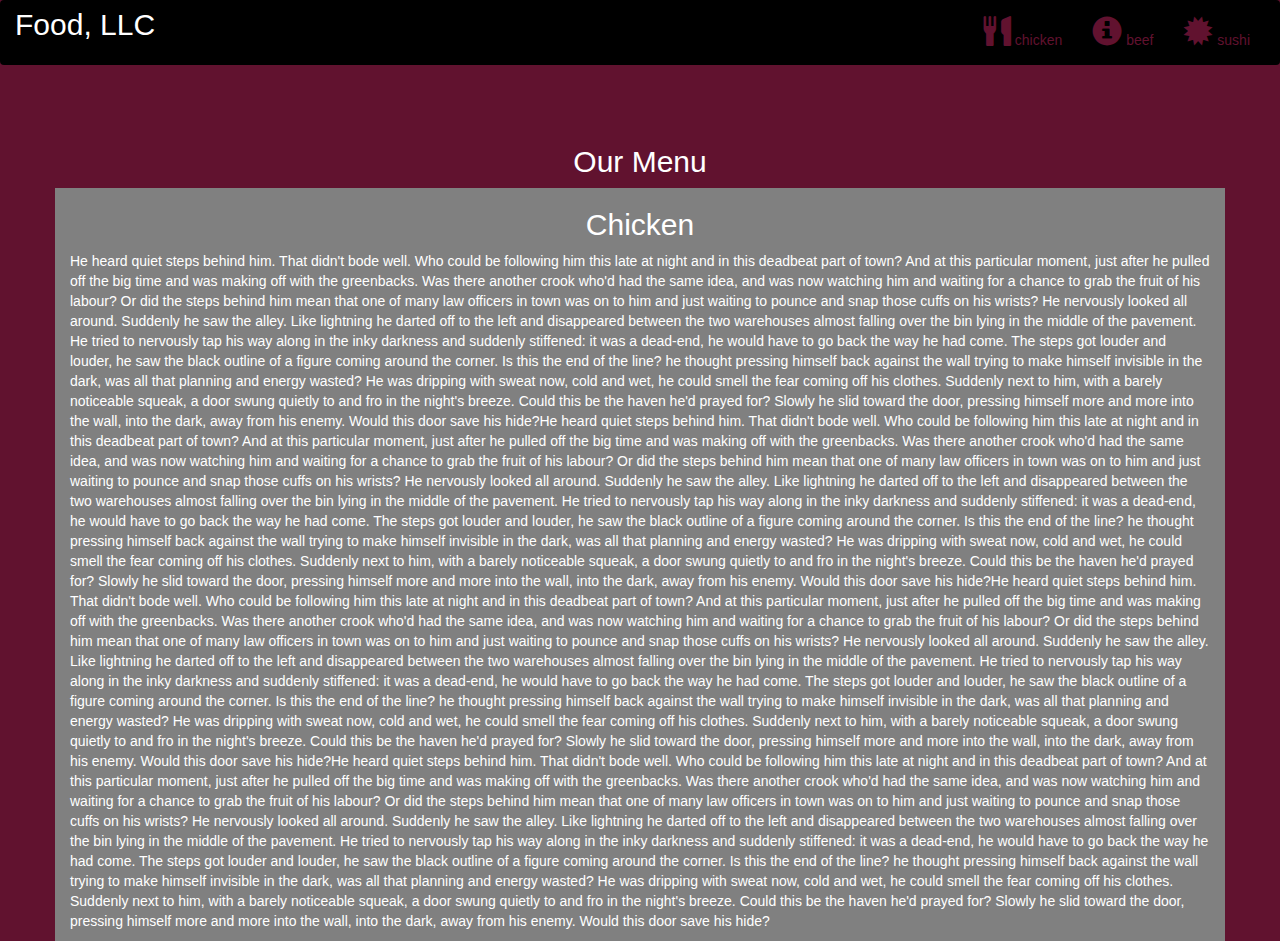
<file: index.html>
<!DOCTYPE html>
<html lang="en">
<head>
  <title>Bootstrap Example</title>
  <meta charset="utf-8">
  <meta name="viewport" content="width=device-width, initial-scale=1">
  <link rel="stylesheet" href="https://maxcdn.bootstrapcdn.com/bootstrap/3.4.1/css/bootstrap.min.css">
  <link rel="stylesheet" type="text/css" href="style.css">
  <script src="https://ajax.googleapis.com/ajax/libs/jquery/3.5.1/jquery.min.js"></script>
  <script src="https://maxcdn.bootstrapcdn.com/bootstrap/3.4.1/js/bootstrap.min.js"></script>
</head>
<body>

<nav class="navbar navbar-inverse">
  <div class="container-fluid">
    <div class="navbar-header">
      <button type="button" class="navbar-toggle" data-toggle="collapse" data-target="#myNavbar">
        <span class="icon-bar"></span>
        <span class="icon-bar"></span>
        <span class="icon-bar"></span>                        
      </button>
      <a class="navbar-brand" href="#" >Food, LLC</a>
    </div>
    <div class="collapse navbar-collapse" id="myNavbar">
    
      <ul class="nav navbar-nav navbar-right" >
        <li style>
        <a href="#" > 
        <span class="glyphicon glyphicon-cutlery"></span> chicken</a>
        </li>
        <li>
        <a href="#" >
        <span class="glyphicon glyphicon-info-sign"></span> beef</a>
        </li>
        <li>
        <a href="#">
        <span class="glyphicon glyphicon-certificate"></span> sushi</a>
        </li>
      </ul>
    </div>
  </div>
</nav>
<br>
<br>  
<h1><p class="text-center">Our Menu</p></h1>


<div id="main-content" class="container">
  <div id="home-tiles" class="row">
      <div class="col-md-12 col-sm-12 col-xs-12">
            
            <p id="chickstory">
          <h2>Chicken</h2>
              He heard quiet steps behind him. That didn't bode well. Who could be following him this late at night and in this deadbeat part of town? And at this particular moment, just after he pulled off the big time and was making off with the greenbacks. Was there another crook who'd had the same idea, and was now watching him and waiting for a chance to grab the fruit of his labour? Or did the steps behind him mean that one of many law officers in town was on to him and just waiting to pounce and snap those cuffs on his wrists? He nervously looked all around. Suddenly he saw the alley. Like lightning he darted off to the left and disappeared between the two warehouses almost falling over the bin lying in the middle of the pavement. He tried to nervously tap his way along in the inky darkness and suddenly stiffened: it was a dead-end, he would have to go back the way he had come. The steps got louder and louder, he saw the black outline of a figure coming around the corner. Is this the end of the line? he thought pressing himself back against the wall trying to make himself invisible in the dark, was all that planning and energy wasted? He was dripping with sweat now, cold and wet, he could smell the fear coming off his clothes. Suddenly next to him, with a barely noticeable squeak, a door swung quietly to and fro in the night's breeze. Could this be the haven he'd prayed for? Slowly he slid toward the door, pressing himself more and more into the wall, into the dark, away from his enemy. Would this door save his hide?He heard quiet steps behind him. That didn't bode well. Who could be following him this late at night and in this deadbeat part of town? And at this particular moment, just after he pulled off the big time and was making off with the greenbacks. Was there another crook who'd had the same idea, and was now watching him and waiting for a chance to grab the fruit of his labour? Or did the steps behind him mean that one of many law officers in town was on to him and just waiting to pounce and snap those cuffs on his wrists? He nervously looked all around. Suddenly he saw the alley. Like lightning he darted off to the left and disappeared between the two warehouses almost falling over the bin lying in the middle of the pavement. He tried to nervously tap his way along in the inky darkness and suddenly stiffened: it was a dead-end, he would have to go back the way he had come. The steps got louder and louder, he saw the black outline of a figure coming around the corner. Is this the end of the line? he thought pressing himself back against the wall trying to make himself invisible in the dark, was all that planning and energy wasted? He was dripping with sweat now, cold and wet, he could smell the fear coming off his clothes. Suddenly next to him, with a barely noticeable squeak, a door swung quietly to and fro in the night's breeze. Could this be the haven he'd prayed for? Slowly he slid toward the door, pressing himself more and more into the wall, into the dark, away from his enemy. Would this door save his hide?He heard quiet steps behind him. That didn't bode well. Who could be following him this late at night and in this deadbeat part of town? And at this particular moment, just after he pulled off the big time and was making off with the greenbacks. Was there another crook who'd had the same idea, and was now watching him and waiting for a chance to grab the fruit of his labour? Or did the steps behind him mean that one of many law officers in town was on to him and just waiting to pounce and snap those cuffs on his wrists? He nervously looked all around. Suddenly he saw the alley. Like lightning he darted off to the left and disappeared between the two warehouses almost falling over the bin lying in the middle of the pavement. He tried to nervously tap his way along in the inky darkness and suddenly stiffened: it was a dead-end, he would have to go back the way he had come. The steps got louder and louder, he saw the black outline of a figure coming around the corner. Is this the end of the line? he thought pressing himself back against the wall trying to make himself invisible in the dark, was all that planning and energy wasted? He was dripping with sweat now, cold and wet, he could smell the fear coming off his clothes. Suddenly next to him, with a barely noticeable squeak, a door swung quietly to and fro in the night's breeze. Could this be the haven he'd prayed for? Slowly he slid toward the door, pressing himself more and more into the wall, into the dark, away from his enemy. Would this door save his hide?He heard quiet steps behind him. That didn't bode well. Who could be following him this late at night and in this deadbeat part of town? And at this particular moment, just after he pulled off the big time and was making off with the greenbacks. Was there another crook who'd had the same idea, and was now watching him and waiting for a chance to grab the fruit of his labour? Or did the steps behind him mean that one of many law officers in town was on to him and just waiting to pounce and snap those cuffs on his wrists? He nervously looked all around. Suddenly he saw the alley. Like lightning he darted off to the left and disappeared between the two warehouses almost falling over the bin lying in the middle of the pavement. He tried to nervously tap his way along in the inky darkness and suddenly stiffened: it was a dead-end, he would have to go back the way he had come. The steps got louder and louder, he saw the black outline of a figure coming around the corner. Is this the end of the line? he thought pressing himself back against the wall trying to make himself invisible in the dark, was all that planning and energy wasted? He was dripping with sweat now, cold and wet, he could smell the fear coming off his clothes. Suddenly next to him, with a barely noticeable squeak, a door swung quietly to and fro in the night's breeze. Could this be the haven he'd prayed for? Slowly he slid toward the door, pressing himself more and more into the wall, into the dark, away from his enemy. Would this door save his hide?
            </p>
      </div>
    </div>
</div>

</body>
</html>
</file>
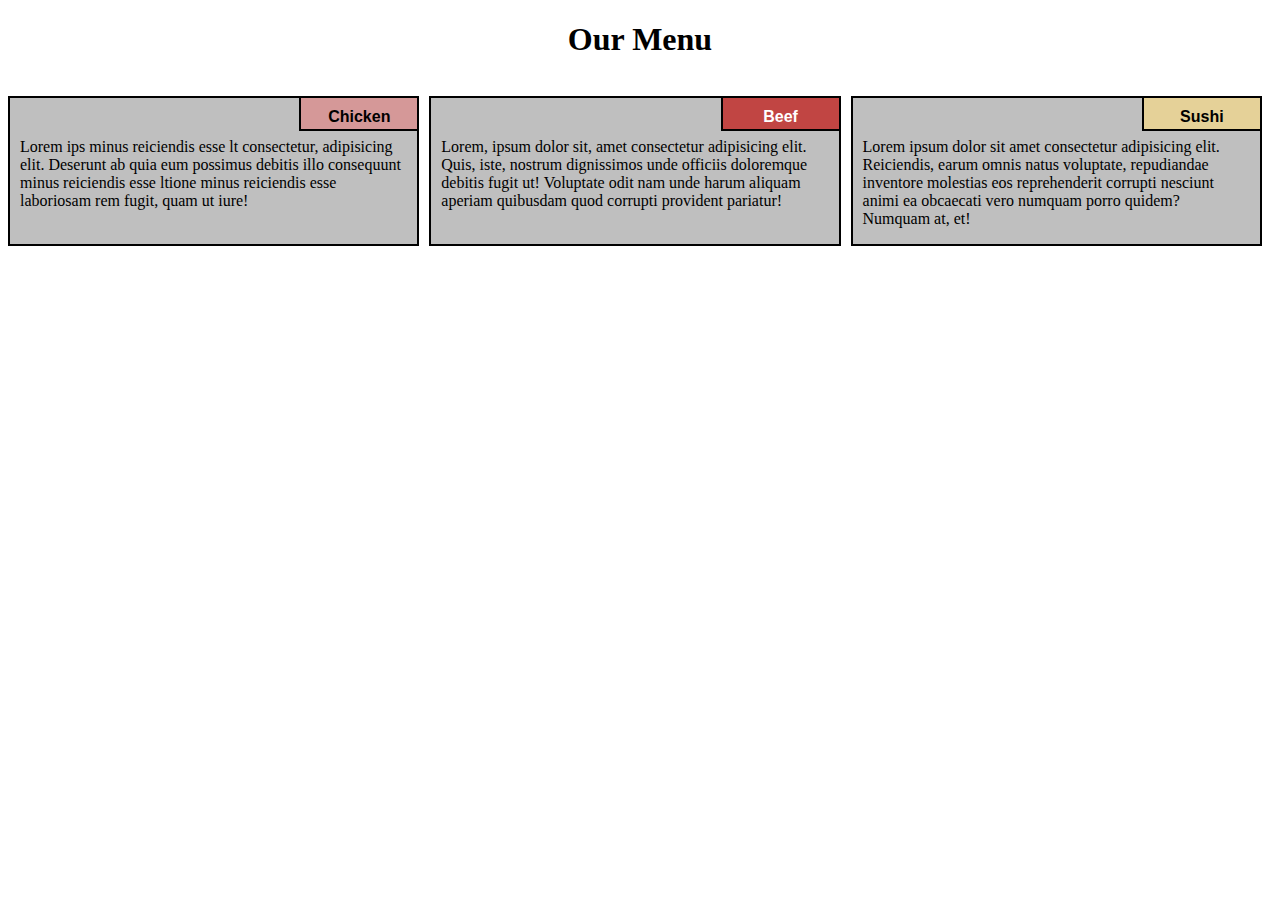
<file: module2-solution/index.html>
<!DOCTYPE html>
<html lang="en">
<head>
    <meta charset="UTF-8">
    <meta http-equiv="X-UA-Compatible" content="IE=edge">
    <meta name="viewport" content="width=device-width, initial-scale=1.0">
    <title>Responsive Layout</title>
    <link rel="stylesheet" href="styles.css">
</head>
<body>
    <body>
        <div class="row">
        <h1>Our Menu</h1>

      <div class="col-lg-4 col-md-6 col-sm-12" id="container">
        <p>Lorem ips minus reiciendis esse lt consectetur, adipisicing elit. Deserunt ab quia eum possimus debitis illo consequunt minus reiciendis esse ltione minus reiciendis esse laboriosam rem fugit, quam ut iure!</p>
          <p id="p1">Chicken</p>
          </div>
    
      
    
      <div class="col-lg-4 col-md-6 col-sm-12" id="container"><p>Lorem, ipsum dolor sit, amet consectetur adipisicing elit. Quis, iste, nostrum dignissimos unde officiis doloremque debitis fugit ut! Voluptate odit nam unde harum aliquam aperiam quibusdam quod corrupti provident pariatur!</p>
          <p id="p2">Beef</p>
      </div>
    
      <div class="col-lg-4 col-md-12 col-sm-12" id="container"><p>Lorem ipsum dolor sit amet consectetur adipisicing elit. Reiciendis, earum omnis natus voluptate, repudiandae inventore molestias eos reprehenderit corrupti nesciunt animi ea obcaecati vero numquam porro quidem? Numquam at, et!</p>
    
          <p  id="p3">Sushi</p>
    
      </div>
    
        </div>	
    
    </body>
    </html>
</body>
</html>
</file>
<file: style.css>
*{
	margin: 0;
	padding: 0;
	
}
.navbar{

border: none;
background-color: black;
color: #61122F;
}
body{
	background-color: #61122F;
	color: white;
}
.glyphicon{
	font-size: 30px;
	color:#61122F; 
}

.center{
	width: 90%;
	background-color: grey;

}
.container
{
	background-color: grey;
}
.text-center{
	font-size: 30px;
}

h2{
	text-align: center;
}
#myNavbar ul li a {
	color: #61122F;
}
.navbar-brand{
font-size: 30px;	
}
</file>
<file: module2-solution/styles.css>
*{
    box-sizing: border-box;
  }
  
  h1{
    text-align: center;
  }
  
  p {
    background-color: #bfbfbf;
    border: 2px solid black;
    height: 150px;
    margin-right: 10px;
    padding: 40px 10px 5px 10px;
    overflow: hidden;
  }
  
  
  #container {
    position: relative;
    
  }
  
  #p1 {
    background-color: #D59898;
    position: absolute;
    top: 0;
    right: 0;
    font-weight: bold;
    height: 35px;
    width: 120px;
    padding: 10px;
    text-align: center;
    font-family: Arial, Helvetica, sans-serif;
  
  }
  #p2 {
    background-color:#C14543 ;
    color: white;
    position: absolute;
    top: 0;
    right: 0;
    font-weight: bold;
    height: 35px;
    width: 120px;
    padding: 10px;
    text-align: center;
    font-family: Arial, Helvetica, sans-serif;
  
  }
  #p3 {
   background-color: #E5D198;
    position: absolute;
    top: 0;
    right: 0;
    font-weight: bold;
    height: 35px;
    width: 120px;
    padding: 10px;
    text-align: center;
    font-family: Arial, Helvetica, sans-serif;
  
  }
  
  
  .row {
    width: 100%;
  
  }
  
  
  /********** Large devices only **********/
  @media (min-width: 992px) {
    .col-lg-1, .col-lg-2, .col-lg-3, .col-lg-4, .col-lg-5, .col-lg-6, .col-lg-7, .col-lg-8, .col-lg-9, .col-lg-10, .col-lg-11, .col-lg-12 {
      float: left;
    }
    .col-lg-1 {
      width: 8.33%;
    }
    .col-lg-2 {
      width: 16.66%;
    }
    .col-lg-3 {
      width: 25%;
    }
    .col-lg-4 {
      width: 33.33%;
    
    }
    .col-lg-5 {
      width: 41.66%;
    }
    .col-lg-6 {
      width: 50%;
    }
    .col-lg-7 {
      width: 58.33%;
    }
    .col-lg-8 {
      width: 66.66%;
    }
    .col-lg-9 {
      width: 74.99%;
    }
    .col-lg-10 {
      width: 83.33%;
    }
    .col-lg-11 {
      width: 91.66%;
    }
    .col-lg-12 {
      width: 100%;
    }
  
    
  }
  
  /********** Medium devices only **********/
  @media (min-width: 768px) and (max-width: 991px) {
    .col-md-1, .col-md-2, .col-md-3, .col-md-4, .col-md-5, .col-md-6, .col-md-7, .col-md-8, .col-md-9, .col-md-10, .col-md-11, .col-md-12 {
      float: left;
     
    }
    .col-md-1 {
      width: 8.33%;
    }
    .col-md-2 {
      width: 16.66%;
    }
    .col-md-3 {
      width: 25%;
    }
    .col-md-4 {
      width: 33.33%;
    }
    .col-md-5 {
      width: 41.66%;
    }
    .col-md-6 {
      width: 50%;
    }
    .col-md-7 {
      width: 58.33%;
    }
    .col-md-8 {
      width: 66.66%;
    }
    .col-md-9 {
      width: 74.99%;
    }
    .col-md-10 {
      width: 83.33%;
    }
    .col-md-11 {
      width: 91.66%;
    }
    .col-md-12 {
      width: 100%;
    }
  }
  
  /********** Mobile only **********/
  @media (max-width: 767px) {
    .col-sm-1, .col-sm-2, .col-sm-3, .col-sm-4, .col-sm-5, .col-sm-6, .col-sm-7, .col-sm-8, .col-sm-9, .col-sm-10, .col-sm-11, .col-sm-12 {
      float: left;
    }
    .col-sm-1 {
      width: 8.33%;
    }
    .col-sm-2 {
      width: 16.66%;
    }
    .col-sm-3 {
      width: 25%;
    }
    .col-sm-4 {
      width: 33.33%;
    
    }
    .col-sm-5 {
      width: 41.66%;
    }
    .col-sm-6 {
      width: 50%;
    }
    .col-sm-7 {
      width: 58.33%;
    }
    .col-sm-8 {
      width: 66.66%;
    }
    .col-sm-9 {
      width: 74.99%;
    }
    .col-sm-10 {
      width: 83.33%;
    }
    .col-sm-11 {
      width: 91.66%;
    }
    .col-sm-12 {
      width: 100%;
    }
  
    
  }
</file>
